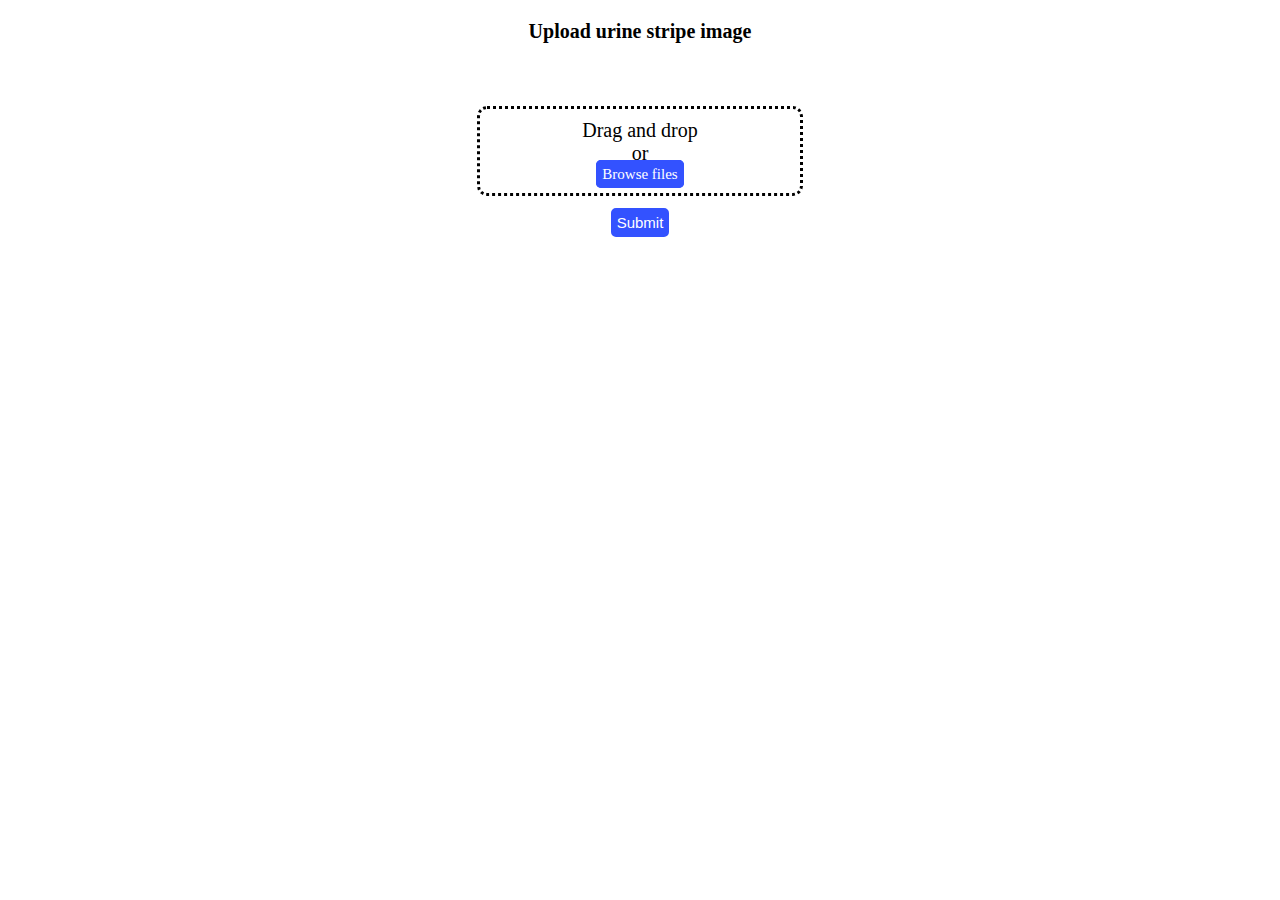
<file: templates/index.html>
<!DOCTYPE html>
<html>
<head>
	<meta charset="utf-8">
	<meta name="viewport" content="width=device-width, initial-scale=1">
	<title>Urine stripe</title>
	<link rel="stylesheet" type="text/css" href="/static/index.css">
	<link rel="shortcut icon" href="/static/favicon.png">
</head>
<body>

<p id="tt">Upload urine stripe image</p>

<center>
	<p id="m">1 file selected</p>
	<form method="POST" action="/" enctype='multipart/form-data'>
		<div id="dv">
			<p class="dnd">Drag and drop</p>
			<p class="dnd">or</p>
			<label class="btn-dnd">
				Browse files
				<input type="file" name="file">
			</label>
		</div>
	</form>
	<button class="btn-dnd">Submit</button>
</center>

<script type="text/javascript" src="/static/index.js"></script>
</body>
</html>
</file>
<file: static/index.css>
body{
	background: white;
	margin: 0px;
	padding: 0px;
	width: 100%;
	text-align: center;
	font-family: Cambria Math;
}
#tt{
	font-weight: bold;
	font-size: 20px;
}
input[type='file']{
	display: none;
}
.dnd{
	margin: 0px;
	padding: 0px;
	font-size: 20px;
}
.btn-dnd{
	border-radius: 5px;
	font-size: 15px;
	padding: 3px;
	margin: 2px;
	border: solid;
	border-color: #3352ff;
	background: #3352ff;
	color: white;
}
.btn-dnd:hover{
	border-color: #3352ff;
	background: white;
	color: #3352ff;
}
#dv{
	border-radius: 10px;
	margin: 10px;
	padding: 10px;
	width: 300px;
	border-style: dotted;
	border-color: black;
}
#m{
	font-size: 20px;
	opacity: 0%;
}
</file>
